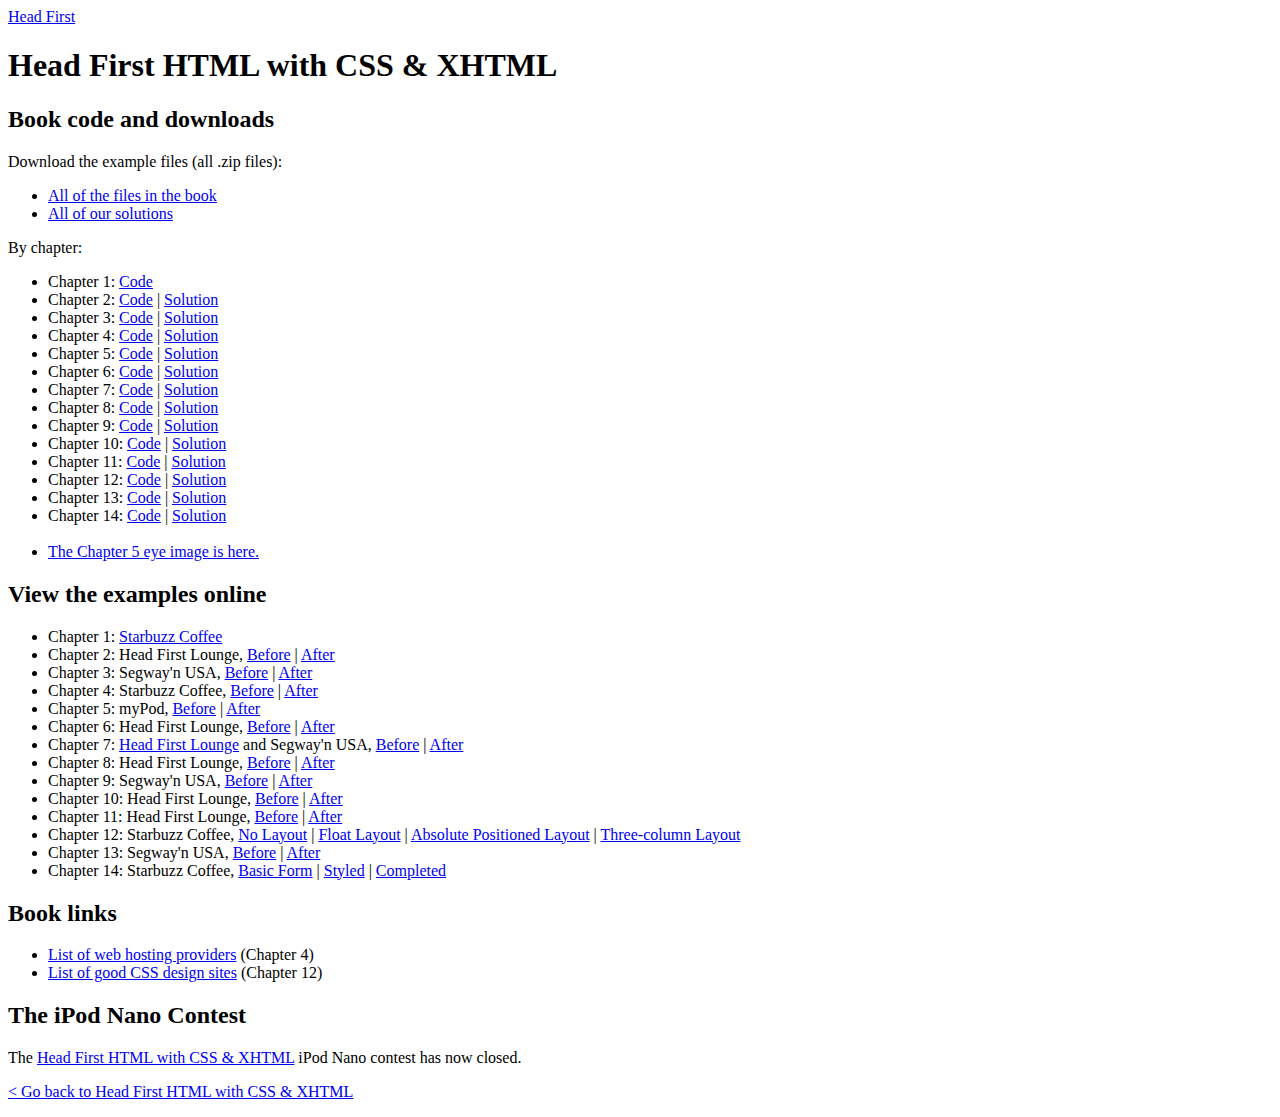
<file: html/headfirst html源码/index.html>
<!DOCTYPE html>
<html>
<head>
<title>Head First HTML with CSS & XHTML Downloads</title>
<link rel="stylesheet" type="text/css" href="http://cdn.oreilly.com/styles/hf.css" />
</head>
<body id="examples">
<div id="page">
<div class="row hf-header">
    <a href="http://shop.oreilly.com/category/series/head-first.do" class="hf-logo" title="Head First: Brain-Friendly Guides from O’Reilly">Head First</a>
</div>

<div id="content">
<h1>Head First HTML with CSS & XHTML</h1>

<h2>Book code and downloads</h2>

Download the example files (all .zip files):
<ul>
	<li> <a href="code/HFHTML_code.zip">All of the files in the book</a></li>
	<li> <a href="code/HFHTML_final.zip">All of our solutions</a></li>
</ul>

By chapter:
<ul>
	<li>Chapter 1: <a href="code/HFHTML_ch01.zip">Code</a></li>
	<li>Chapter 2: <a href="code/HFHTML_ch02.zip">Code</a> | <a href="code/HFHTML_ch02_final.zip">Solution</a></li>
	<li>Chapter 3: <a href="code/HFHTML_ch03.zip">Code</a> | <a href="code/HFHTML_ch03_final.zip">Solution</a></li>
	<li>Chapter 4: <a href="code/HFHTML_ch04.zip">Code</a> | <a href="code/HFHTML_ch04_final.zip">Solution</a></li>
	<li>Chapter 5: <a href="code/HFHTML_ch05.zip">Code</a> | <a href="code/HFHTML_ch05_final.zip">Solution</a></li>
	<li>Chapter 6: <a href="code/HFHTML_ch06.zip">Code</a> | <a href="code/HFHTML_ch06_final.zip">Solution</a></li>
	<li>Chapter 7: <a href="code/HFHTML_ch07.zip">Code</a> | <a href="code/HFHTML_ch07_final.zip">Solution</a></li>
	<li>Chapter 8: <a href="code/HFHTML_ch08.zip">Code</a> | <a href="code/HFHTML_ch08_final.zip">Solution</a></li>
	<li>Chapter 9: <a href="code/HFHTML_ch09.zip">Code</a> | <a href="code/HFHTML_ch09_final.zip">Solution</a></li>
	<li>Chapter 10: <a href="code/HFHTML_ch10.zip">Code</a> | <a href="code/HFHTML_ch10_final.zip">Solution</a></li>
	<li>Chapter 11: <a href="code/HFHTML_ch11.zip">Code</a> | <a href="code/HFHTML_ch11_final.zip">Solution</a></li>
	<li>Chapter 12: <a href="code/HFHTML_ch12.zip">Code</a> | <a href="code/HFHTML_ch12_final.zip">Solution</a></li>
	<li>Chapter 13: <a href="code/HFHTML_ch13.zip">Code</a> | <a href="code/HFHTML_ch13_final.zip">Solution</a></li>
	<li>Chapter 14: <a href="code/HFHTML_ch14.zip">Code</a> | <a href="code/HFHTML_ch14_final.zip">Solution</a></li>
	<br>
	<li><a href="eye.jpg">The Chapter 5 eye image is here.</a>
</li></ul>



<h2>View the examples online</h2>
	<ul>
	<li>Chapter 1: <a href="http://cdn.oreilly.com/HeadFirst/9780596101978/chapter1/starbuzz/">Starbuzz Coffee</a> </li>
	<li>Chapter 2: Head First Lounge, <a href="http://cdn.oreilly.com/HeadFirst/9780596101978/chapter2/lounge/lounge.html">Before</a> | <a href="http://cdn.oreilly.com/HeadFirst/9780596101978/chapter2/completedlounge/lounge.html">After</a></li>
	<li>Chapter 3: Segway'n USA, <a href="http://cdn.oreilly.com/HeadFirst/9780596101978/chapter3/journal/journal.html">Before</a> | <a href="http://cdn.oreilly.com/HeadFirst/9780596101978/chapter3/completedjournal/journal.html">After</a> </li>
	<li>Chapter 4: Starbuzz Coffee, <a href="http://cdn.oreilly.com/HeadFirst/9780596101978/chapter4/starbuzz/">Before</a> | <a href="http://cdn.oreilly.com/HeadFirst/9780596101978/chapter4/completedstarbuzz/">After</a></li>
	<li>Chapter 5: myPod, <a href="http://cdn.oreilly.com/HeadFirst/9780596101978/chapter5/mypod/">Before</a> | <a href="http://cdn.oreilly.com/HeadFirst/9780596101978/chapter5/completedmypod/">After</a></li>
	<li>Chapter 6: Head First Lounge, <a href="http://cdn.oreilly.com/HeadFirst/9780596101978/chapter6/lounge/lounge.html">Before</a> | <a href="http://cdn.oreilly.com/HeadFirst/9780596101978/chapter6/completedlounge/lounge.html">After</a></li>
	<li>Chapter 7: <a href="http://cdn.oreilly.com/HeadFirst/9780596101978/chapter7/lounge/lounge.html">Head First Lounge</a> and Segway'n USA, <a href="http://cdn.oreilly.com/HeadFirst/9780596101978/chapter7/journal/journal.html">Before</a> | <a href="http://cdn.oreilly.com/HeadFirst/9780596101978/chapter7/completedjournal/journal.html">After</a></li>
	<li>Chapter 8: Head First Lounge, <a href="http://cdn.oreilly.com/HeadFirst/9780596101978/chapter8/lounge/lounge.html">Before</a> | <a href="http://cdn.oreilly.com/HeadFirst/9780596101978/chapter8/completedlounge/lounge.html">After</a></li>
	<li>Chapter 9: Segway'n USA, <a href="http://cdn.oreilly.com/HeadFirst/9780596101978/chapter9/journal/journal.html">Before</a> | <a href="http://cdn.oreilly.com/HeadFirst/9780596101978/chapter9/completedjournal/journal.html">After</a></li>
	<li>Chapter 10: Head First Lounge, <a href="http://cdn.oreilly.com/HeadFirst/9780596101978/chapter10/lounge/lounge.html">Before</a> | <a href="http://cdn.oreilly.com/HeadFirst/9780596101978/chapter10/completedlounge/lounge.html">After</a></li>
	<li>Chapter 11: Head First Lounge, <a href="http://cdn.oreilly.com/HeadFirst/9780596101978/chapter11/lounge/lounge.html">Before</a> | <a href="http://cdn.oreilly.com/HeadFirst/9780596101978/chapter11/completedlounge/lounge.html">After</a></li>
	<li>Chapter 12: Starbuzz Coffee, <a href="http://cdn.oreilly.com/HeadFirst/9780596101978/chapter12/starbuzz/">No Layout</a> | <a href="http://cdn.oreilly.com/HeadFirst/9780596101978/chapter12/starbuzz-work/">Float Layout</a> | <a href="http://cdn.oreilly.com/HeadFirst/9780596101978/chapter12/starbuzz-work-absolute/">Absolute Positioned Layout</a> | <a href="http://cdn.oreilly.com/HeadFirst/9780596101978/chapter12/threecolumn/">Three-column Layout</a></li>
	<li>Chapter 13: Segway'n USA, <a href="http://cdn.oreilly.com/HeadFirst/9780596101978/chapter13/journal/journal.html">Before</a> | <a href="http://cdn.oreilly.com/HeadFirst/9780596101978/chapter13/completedjournal/journal.html">After</a></li>
	<li>Chapter 14: Starbuzz Coffee, <a href="http://cdn.oreilly.com/HeadFirst/9780596101978/chapter14/starbuzz/form.html">Basic Form</a> | <a href="http://cdn.oreilly.com/HeadFirst/9780596101978/chapter14/starbuzz/styledform.html">Styled</a> | <a href="http://cdn.oreilly.com/HeadFirst/9780596101978/chapter14/starbuzz-work/styledform.html">Completed</a></li>


</ul>

<h2>Book links</h2>
<ul>
<li><a href="http://cdn.oreilly.com/HeadFirst/9780596101978/providers.html">List of web hosting providers</a> (Chapter 4)
</li>
<li><a href="http://cdn.oreilly.com/HeadFirst/9780596101978/chapter12/cssdesign.html">List of good CSS design sites</a> (Chapter 12)
</li>
</ul>

<h2>The iPod Nano Contest</h2>
<p>
The <a href="http://www.amazon.com/exec/obidos/ASIN/059610197X/newinstance-20?ref=nosim">Head First HTML with CSS &amp; XHTML</a> iPod Nano contest has now closed.</p>


<p><a href="http://shop.oreilly.com/product/9780596101978.do"> &lt; Go back to Head First HTML with CSS & XHTML</a></p>
</div>
</div>
</body>
</html>
</file>
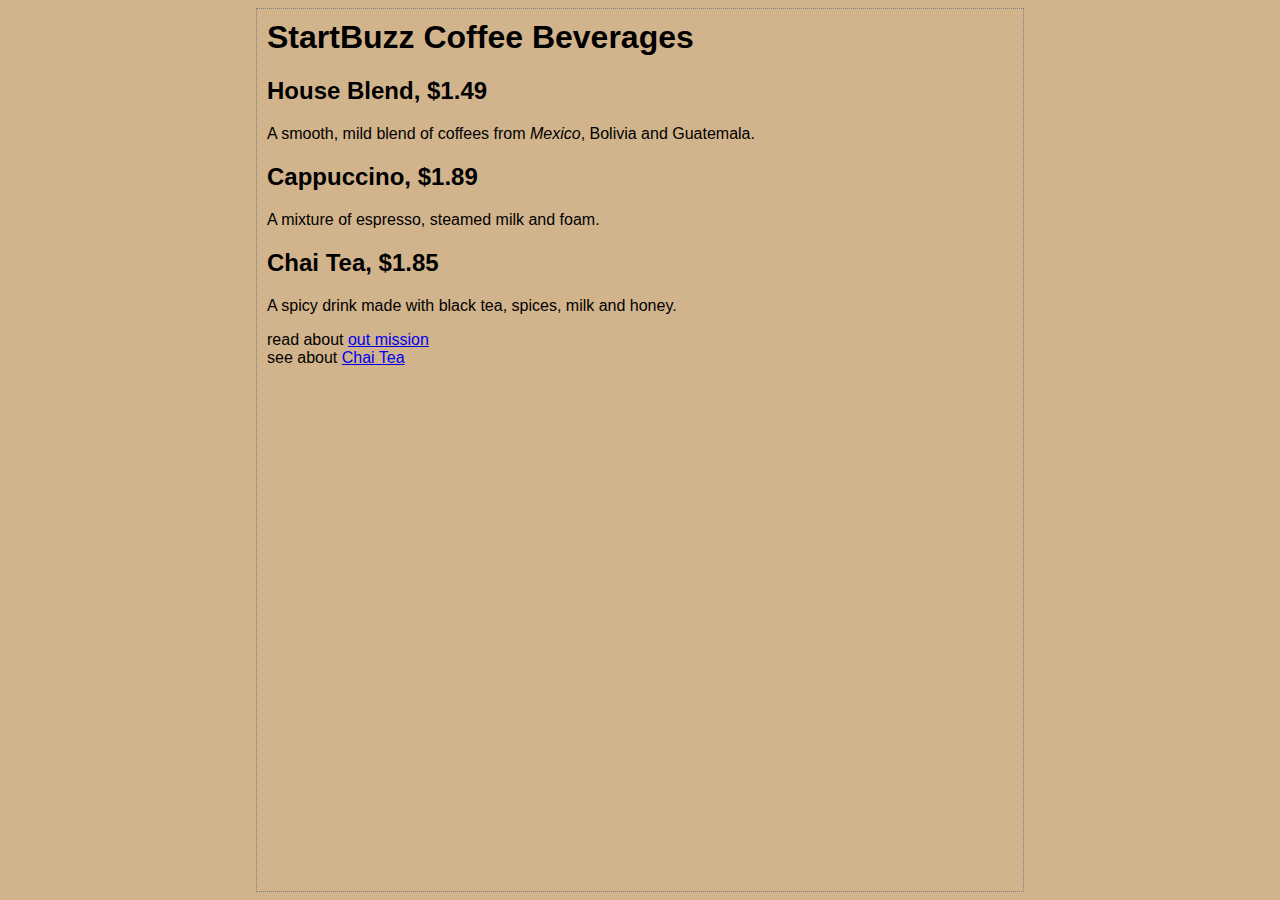
<file: html/starbuzz/index.html>
<html>
	<head>
		<title>StartBuzz Coff</title>
		<style type="text/css">
			body {
				background-color: #d2b48c;
				margin-left: 20%;
				margin-right: 20%;
				border: 1px dotted grey;
				padding: 10px 10px 10px 10px;
				font-family: sans-serif;
			}
		</style>
	</head>
	
	<body>
		<h1>StartBuzz Coffee Beverages</h1>
		
		<h2>House Blend, $1.49</h2>
		<p>A smooth, mild blend of coffees from <em>Mexico</em>, Bolivia and Guatemala.</p>
		
		<h2>Cappuccino, $1.89</h2>
		<p>A mixture of espresso, steamed milk and foam.</p>

		
		<h2><a id="chai">Chai Tea, $1.85</a></h2>
		<p>A spicy drink made with black tea, spices, 
			   milk and honey.</p>
		
		<p> read about
		<a target="_blank" href="mission.html" title="Read more about StartBuzz Coffee's important mission">out mission<br></a>
		see about <a href="index.html#chai">Chai Tea</a>
		</p>
	</body>
</html>
</file>
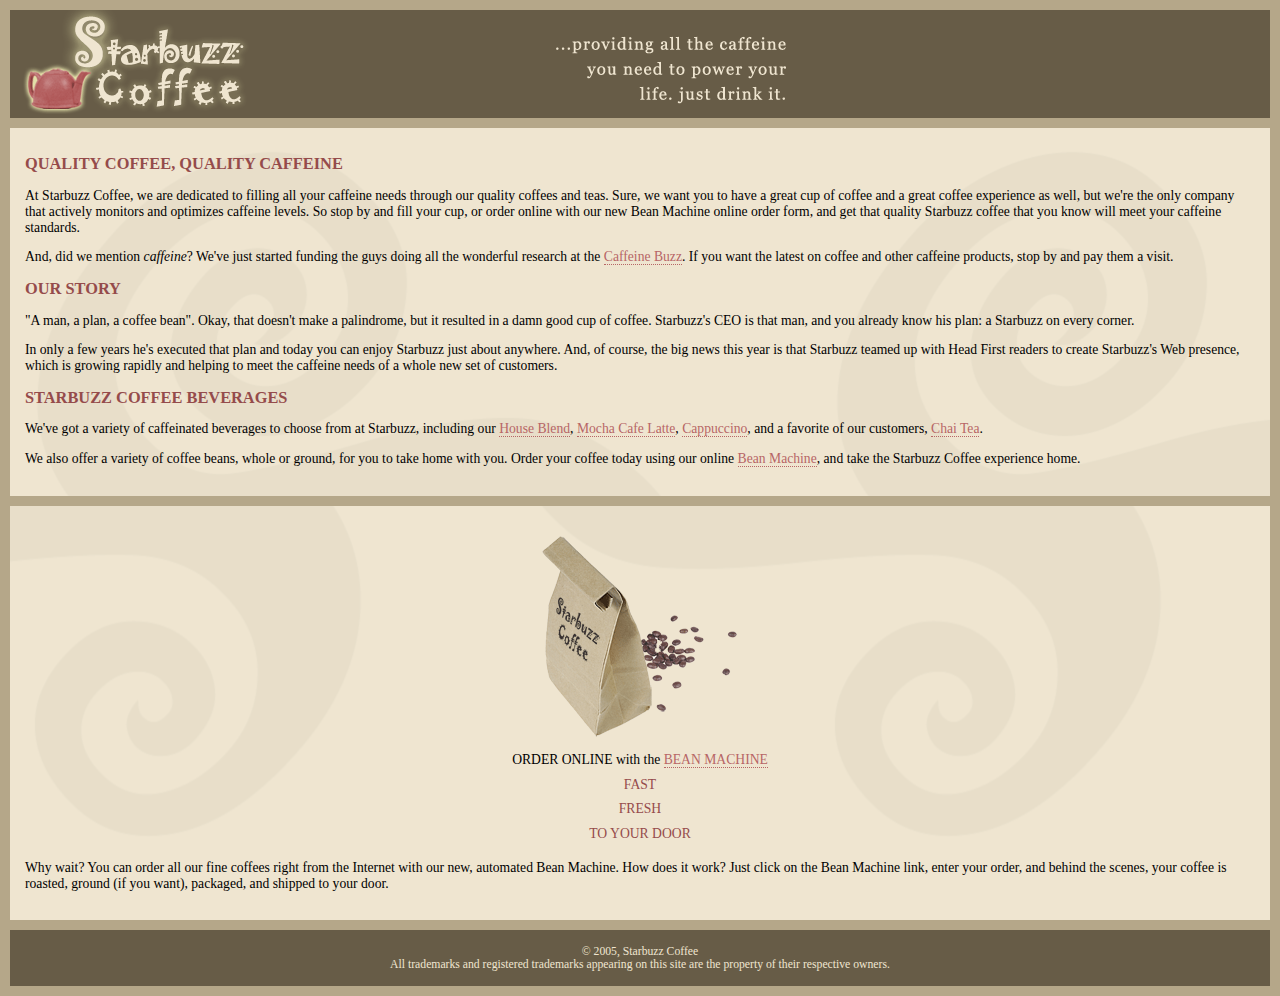
<file: html/headfirst html源码/code/absolute/index.html>
<!DOCTYPE html PUBLIC "-//W3C//DTD XHTML 1.0 Strict//EN"
   "http://www.w3.org/TR/xhtml1/DTD/xhtml1-strict.dtd">
<html xmlns="http://www.w3.org/1999/xhtml" lang="en" xml:lang="en">
  <head>
    <meta http-equiv="Content-Type" content="text/html; charset=ISO-8859-1" />
    <title>Starbuzz Coffee</title>
    <link rel="stylesheet" type="text/css" href="starbuzz.css" />
  </head> 

  <body>
    <div id="header">
      <img src="images/header.gif" alt="Starbuzz Coffee header image" />
    </div>

    <div id="main">
      <h1>QUALITY COFFEE, QUALITY CAFFEINE</h1>
      <p>
        At Starbuzz Coffee, we are dedicated to filling all your  caffeine needs through our 
        quality coffees and teas. Sure, we want you to have a great cup of coffee and a great 
        coffee experience as well, but we're the only company that actively monitors and 
        optimizes caffeine levels. So stop by and fill your cup, or order online with our new Bean 
        Machine online order form, and get that quality Starbuzz coffee that you know will meet 
        your caffeine standards.
      </p>
      <p>
        And, did we mention <em>caffeine</em>? We've just started funding the guys doing all 
        the wonderful research at the <a href="http://buzz.headfirstlabs.com"
        title="Read all about caffeine on the Buzz">Caffeine Buzz</a>.
        If you want the latest on coffee and other caffeine products, 
        stop by and pay them a visit.
      </p>
      <h1>OUR STORY</h1>
      <p>
        "A man, a plan, a coffee bean". Okay, that doesn't make a palindrome, but it resulted
        in a damn good cup of coffee.  Starbuzz's CEO is that man, and you already know his 
        plan: a Starbuzz on every corner.
      </p> 
      <p>In only a few years he's executed that plan and today 
        you can enjoy Starbuzz just about anywhere.  And, of course, the big news this year 
        is that Starbuzz teamed up with Head First readers to create Starbuzz's Web presence,  
        which is growing rapidly and helping to meet the caffeine needs of a whole new set of 
        customers.  
      </p>
      <h1>STARBUZZ COFFEE BEVERAGES</h1>
      <p>
        We've got a variety of caffeinated beverages to choose
        from at Starbuzz, including our 
        <a href="beverages.html#house" title="House Blend">House Blend</a>,
        <a href="beverages.html#mocha" title="Mocha Cafe Latte">Mocha Cafe Latte</a>, 
        <a href="beverages.html#cappuccino" title="Cappuccino">Cappuccino</a>,
        and a favorite of our customers, 
        <a href="beverages.html#chai" title="Chai Tea">Chai Tea</a>.
      </p>
      <p>
        We also offer a variety of coffee beans, whole or ground, for you to
        take home with you.  Order your coffee today using our online
        <a href="form.html" title="form.html">Bean Machine</a>, and take
        the Starbuzz Coffee experience home.
      </p>
    </div>

    <div id="sidebar">
      <p class="beanheading">
        <img src="images/bag.gif" alt="Bean Machine bag" />
        <br />
        ORDER ONLINE
        with the 
        <a href="form.html">BEAN MACHINE</a>
        <br />
        <span class="slogan">
            FAST <br />
            FRESH <br />
            TO YOUR DOOR <br />
        </span>
      </p>
      <p>
        Why wait?  You can order all our fine coffees right from the Internet with our new, 
        automated Bean Machine.  How does it work?  Just click on the Bean Machine link, 
        enter your order, and behind the scenes, your coffee is roasted, ground 
        (if you want), packaged, and shipped to your door.
      </p>
    </div>

    <div id="footer">
      &copy; 2005, Starbuzz Coffee
      <br />
      All trademarks and registered trademarks appearing on 
      this site are the property of their respective owners.
    </div>

  </body>
</html>
</file>
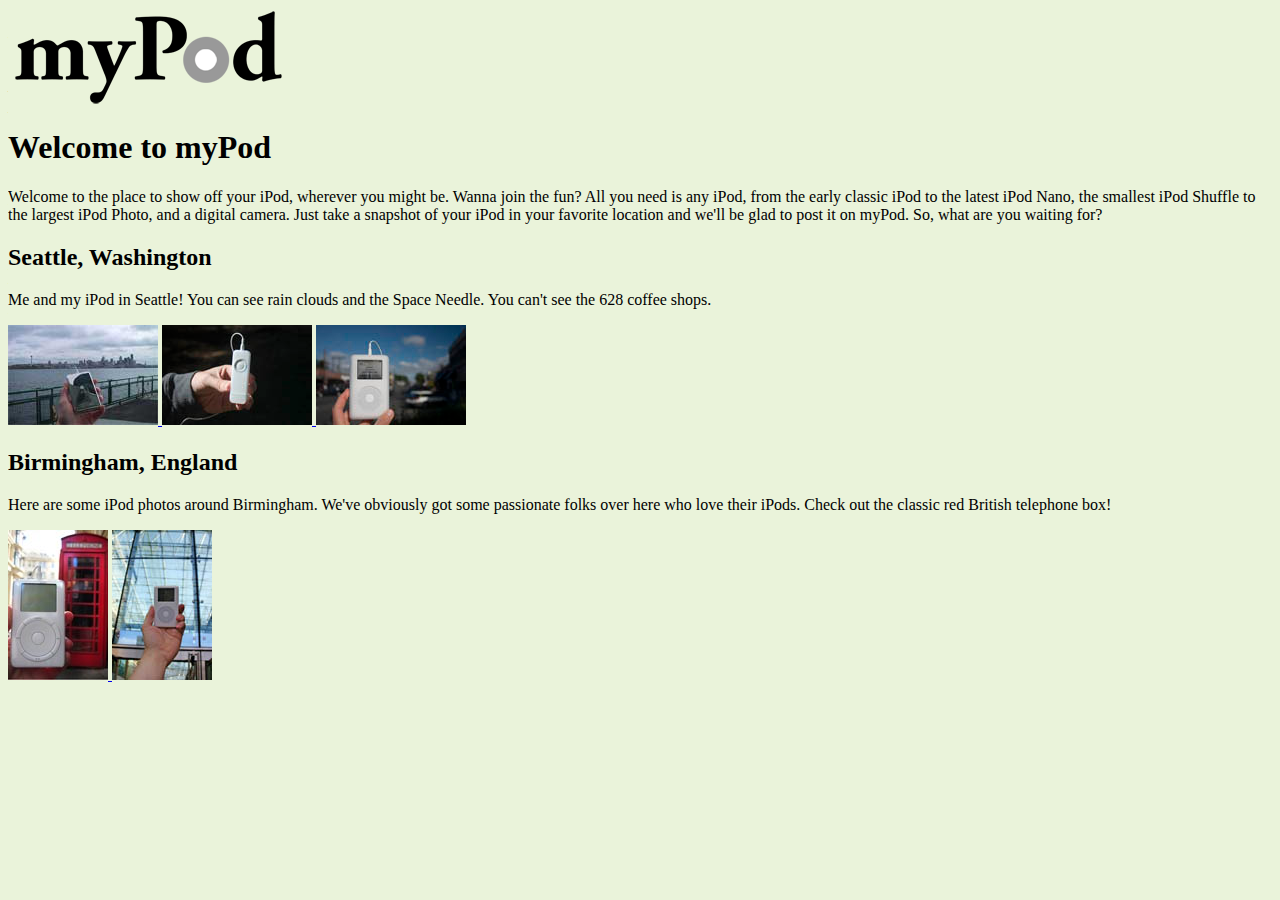
<file: html/headfirst html源码/code/mypod-work/index.html>
<html>
  <head>
    <title>myPod</title>
      <style type="text/css">
        body { background-color: #eaf3da; }
      </style>
  </head>
  <body>
    <p>
      <img src="logo/mypod.gif" alt="myPod Logo">
    </p>

    <h1>Welcome to myPod</h1>
    <p>
      Welcome to the place to show off your iPod, wherever you might be.
      Wanna join the fun? All you need is any iPod, from the early classic 
      iPod to the latest iPod Nano, the smallest iPod Shuffle to the largest 
      iPod Photo, and a digital camera.  Just take a snapshot of your iPod in
      your favorite location and we'll be glad to post it on myPod. So, what 
      are you waiting for?
    </p>

    <h2>Seattle, Washington</h2>
    <p>
      Me and my iPod in Seattle!  You can see rain clouds and the 
      Space Needle.  You can't see the 628 coffee shops.
    </p>

    <p>
      <a href="html/seattle_med.html">
        <img src="thumbnails/seattle_med.jpg" alt="My iPod in Seattle, WA">
      </a>
      <a href="html/seattle_shuffle.html">
        <img src="thumbnails/seattle_shuffle.jpg" alt="An iPod Shuffle in Seattle, WA">
      </a>
      <a href="html/seattle_downtown.html">
        <img src="thumbnails/seattle_downtown.jpg" alt="An iPod in downtown Seattle, WA">
      </a>
    </p>

    <h2>Birmingham, England</h2>
    <p>
      Here are some iPod photos around Birmingham. We've obviously got some
      passionate folks over here who love their iPods. Check out the classic
      red British telephone box!
    </p>

    <p>
      <a href="html/britain.html">
        <img src="thumbnails/britain.jpg" alt="An iPod in Birmingham at a telephone box">
      </a>
      <a href="html/applestore.html">
        <img src="thumbnails/applestore.jpg" alt="An iPod at the Birmingham Apple store">
      </a>
    </p>
  </body>
</html>
</file>
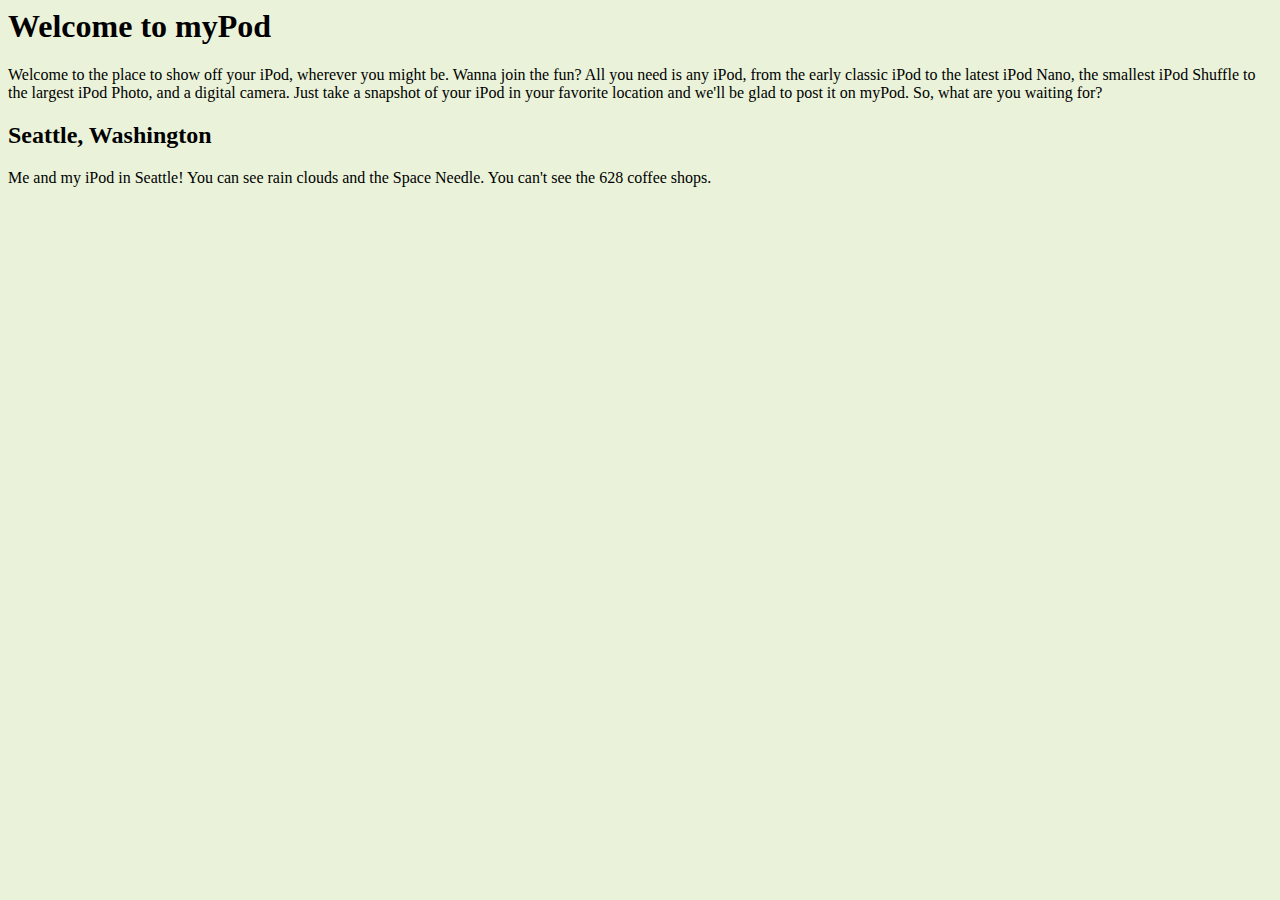
<file: html/headfirst html源码/code/mypod/index.html>
<html>
  <head>
    <title>myPod</title>
      <style type="text/css">
        body { background-color: #eaf3da; }
      </style>
  </head>
  <body>

    <h1>Welcome to myPod</h1>
    <p>
      Welcome to the place to show off your iPod, wherever you might be.
      Wanna join the fun? All you need is any iPod, from the early classic 
      iPod to the latest iPod Nano, the smallest iPod Shuffle to the largest 
      iPod Photo, and a digital camera.  Just take a snapshot of your iPod in
      your favorite location and we'll be glad to post it on myPod. So, what 
      are you waiting for?
    </p>

    <h2>Seattle, Washington</h2>
    <p>
      Me and my iPod in Seattle!  You can see rain clouds and the 
      Space Needle.  You can't see the 628 coffee shops.
    </p>
  </body>
</html>
</file>
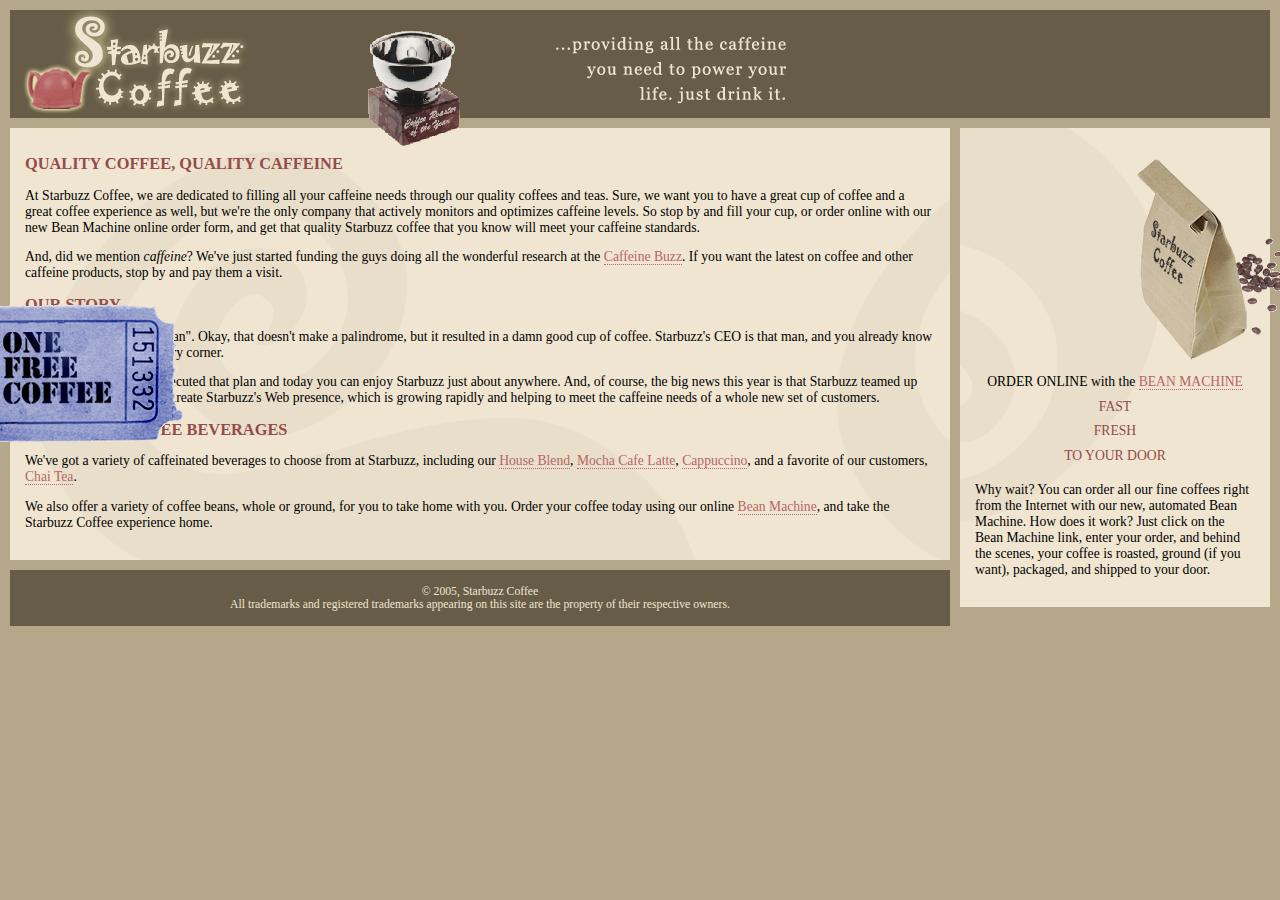
<file: html/headfirst html源码/code/starbuzz-work-absolute/index.html>
<!DOCTYPE html PUBLIC "-//W3C//DTD XHTML 1.0 Strict//EN"
   "http://www.w3.org/TR/xhtml1/DTD/xhtml1-strict.dtd">
<html xmlns="http://www.w3.org/1999/xhtml" lang="en" xml:lang="en">
  <head>
    <meta http-equiv="Content-Type" content="text/html; charset=ISO-8859-1" />
    <title>Starbuzz Coffee</title>
    <link rel="stylesheet" type="text/css" href="starbuzz.css" />
  </head> 

  <body>
    <div id="header">
      <img src="images/header.gif" alt="Starbuzz Coffee header image" />
    </div>

    <div id="award">
      <img src="images/award.gif"
           alt="Roaster of the Year award" />
    </div>

    <div id="main">
      <h1>QUALITY COFFEE, QUALITY CAFFEINE</h1>
      <p>
        At Starbuzz Coffee, we are dedicated to filling all your  caffeine needs through our 
        quality coffees and teas. Sure, we want you to have a great cup of coffee and a great 
        coffee experience as well, but we're the only company that actively monitors and 
        optimizes caffeine levels. So stop by and fill your cup, or order online with our new Bean 
        Machine online order form, and get that quality Starbuzz coffee that you know will meet 
        your caffeine standards.
      </p>
      <p>
        And, did we mention <em>caffeine</em>? We've just started funding the guys doing all 
        the wonderful research at the <a href="http://buzz.headfirstlabs.com"
        title="Read all about caffeine on the Buzz">Caffeine Buzz</a>.
        If you want the latest on coffee and other caffeine products, 
        stop by and pay them a visit.
      </p>
      <h1>OUR STORY</h1>
      <p>
        "A man, a plan, a coffee bean". Okay, that doesn't make a palindrome, but it resulted
        in a damn good cup of coffee.  Starbuzz's CEO is that man, and you already know his 
        plan: a Starbuzz on every corner.
      </p> 
      <p>In only a few years he's executed that plan and today 
        you can enjoy Starbuzz just about anywhere.  And, of course, the big news this year 
        is that Starbuzz teamed up with Head First readers to create Starbuzz's Web presence,  
        which is growing rapidly and helping to meet the caffeine needs of a whole new set of 
        customers.  
      </p>
      <h1>STARBUZZ COFFEE BEVERAGES</h1>
      <p>
        We've got a variety of caffeinated beverages to choose
        from at Starbuzz, including our 
        <a href="beverages.html#house" title="House Blend">House Blend</a>,
        <a href="beverages.html#mocha" title="Mocha Cafe Latte">Mocha Cafe Latte</a>, 
        <a href="beverages.html#cappuccino" title="Cappuccino">Cappuccino</a>,
        and a favorite of our customers, 
        <a href="beverages.html#chai" title="Chai Tea">Chai Tea</a>.
      </p>
      <p>
        We also offer a variety of coffee beans, whole or ground, for you to
        take home with you.  Order your coffee today using our online
        <a href="form.html" title="form.html">Bean Machine</a>, and take
        the Starbuzz Coffee experience home.
      </p>
    </div>

    <div id="sidebar">
      <p class="beanheading">
        <img src="images/bag.gif" alt="Bean Machine bag" />
        <br />
        ORDER ONLINE
        with the 
        <a href="form.html">BEAN MACHINE</a>
        <br />
        <span class="slogan">
            FAST <br />
            FRESH <br />
            TO YOUR DOOR <br />
        </span>
      </p>
      <p>
        Why wait?  You can order all our fine coffees right from the Internet with our new, 
        automated Bean Machine.  How does it work?  Just click on the Bean Machine link, 
        enter your order, and behind the scenes, your coffee is roasted, ground 
        (if you want), packaged, and shipped to your door.
      </p>
    </div>

    <div id="footer">
      &copy; 2005, Starbuzz Coffee
      <br />
      All trademarks and registered trademarks appearing on 
      this site are the property of their respective owners.
    </div>

    <div id="coupon">
      <a href="freecoffee.html" title="Click here to get your free coffee">
        <img src="images/ticket.gif" alt="Starbuzz coupon ticket" />
      </a>
    </div>

  </body>
</html>
</file>
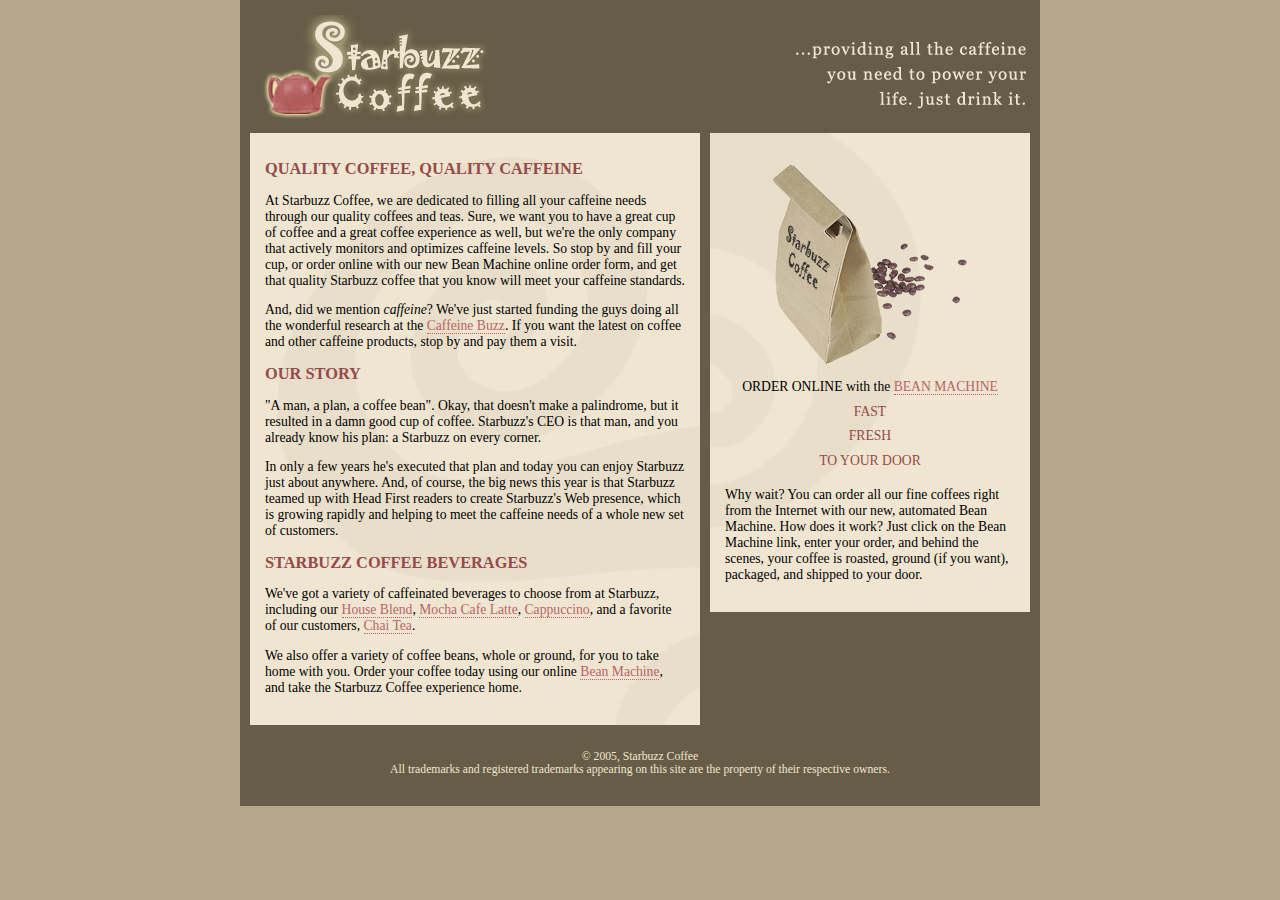
<file: html/headfirst html源码/code/starbuzz-work/index.html>
<!DOCTYPE html PUBLIC "-//W3C//DTD XHTML 1.0 Strict//EN"
   "http://www.w3.org/TR/xhtml1/DTD/xhtml1-strict.dtd">
<html xmlns="http://www.w3.org/1999/xhtml" lang="en" xml:lang="en">
  <head>
    <meta http-equiv="Content-Type" content="text/html; charset=ISO-8859-1" />
    <title>Starbuzz Coffee</title>
    <link rel="stylesheet" type="text/css" href="starbuzz.css" />
  </head> 

  <body>
   <div id="allcontent">
    <div id="header">
      <img src="images/header.gif" alt="Starbuzz Coffee header image" />
    </div>

    <div id="main">
      <h1>QUALITY COFFEE, QUALITY CAFFEINE</h1>
      <p>
        At Starbuzz Coffee, we are dedicated to filling all your  caffeine needs through our 
        quality coffees and teas. Sure, we want you to have a great cup of coffee and a great 
        coffee experience as well, but we're the only company that actively monitors and 
        optimizes caffeine levels. So stop by and fill your cup, or order online with our new Bean 
        Machine online order form, and get that quality Starbuzz coffee that you know will meet 
        your caffeine standards.
      </p>
      <p>
        And, did we mention <em>caffeine</em>? We've just started funding the guys doing all 
        the wonderful research at the <a href="http://buzz.headfirstlabs.com"
        title="Read all about caffeine on the Buzz">Caffeine Buzz</a>.
        If you want the latest on coffee and other caffeine products, 
        stop by and pay them a visit.
      </p>
      <h1>OUR STORY</h1>
      <p>
        "A man, a plan, a coffee bean". Okay, that doesn't make a palindrome, but it resulted
        in a damn good cup of coffee.  Starbuzz's CEO is that man, and you already know his 
        plan: a Starbuzz on every corner.
      </p> 
      <p>
        In only a few years he's executed that plan and today 
        you can enjoy Starbuzz just about anywhere.  And, of course, the big news this year 
        is that Starbuzz teamed up with Head First readers to create Starbuzz's Web presence,  
        which is growing rapidly and helping to meet the caffeine needs of a whole new set of 
        customers.  
      </p>
      <h1>STARBUZZ COFFEE BEVERAGES</h1>
      <p>
        We've got a variety of caffeinated beverages to choose
        from at Starbuzz, including our 
        <a href="beverages.html#house" title="House Blend">House Blend</a>,
        <a href="beverages.html#mocha" title="Mocha Cafe Latte">Mocha Cafe Latte</a>, 
        <a href="beverages.html#cappuccino" title="Cappuccino">Cappuccino</a>,
        and a favorite of our customers, 
        <a href="beverages.html#chai" title="Chai Tea">Chai Tea</a>.
      </p>
      <p>
        We also offer a variety of coffee beans, whole or ground, for you to
        take home with you.  Order your coffee today using our online
        <a href="form.html" title="form.html">Bean Machine</a>, and take
        the Starbuzz Coffee experience home.
      </p>
    </div>

    <div id="sidebar">
      <p class="beanheading">
        <img src="images/bag.gif" alt="Bean Machine bag" />
        <br />
        ORDER ONLINE
        with the 
        <a href="form.html">BEAN MACHINE</a>
        <br />
        <span class="slogan">
            FAST <br />
            FRESH <br />
            TO YOUR DOOR <br />
        </span>
      </p>
      <p>
        Why wait?  You can order all our fine coffees right from the Internet with our new, 
        automated Bean Machine.  How does it work?  Just click on the Bean Machine link, 
        enter your order, and behind the scenes, your coffee is roasted, ground 
        (if you want), packaged, and shipped to your door.
      </p>
    </div>

    <div id="footer">
      &copy; 2005, Starbuzz Coffee
      <br />
      All trademarks and registered trademarks appearing on 
      this site are the property of their respective owners.
    </div>
   </div>
  </body>
</html>
</file>
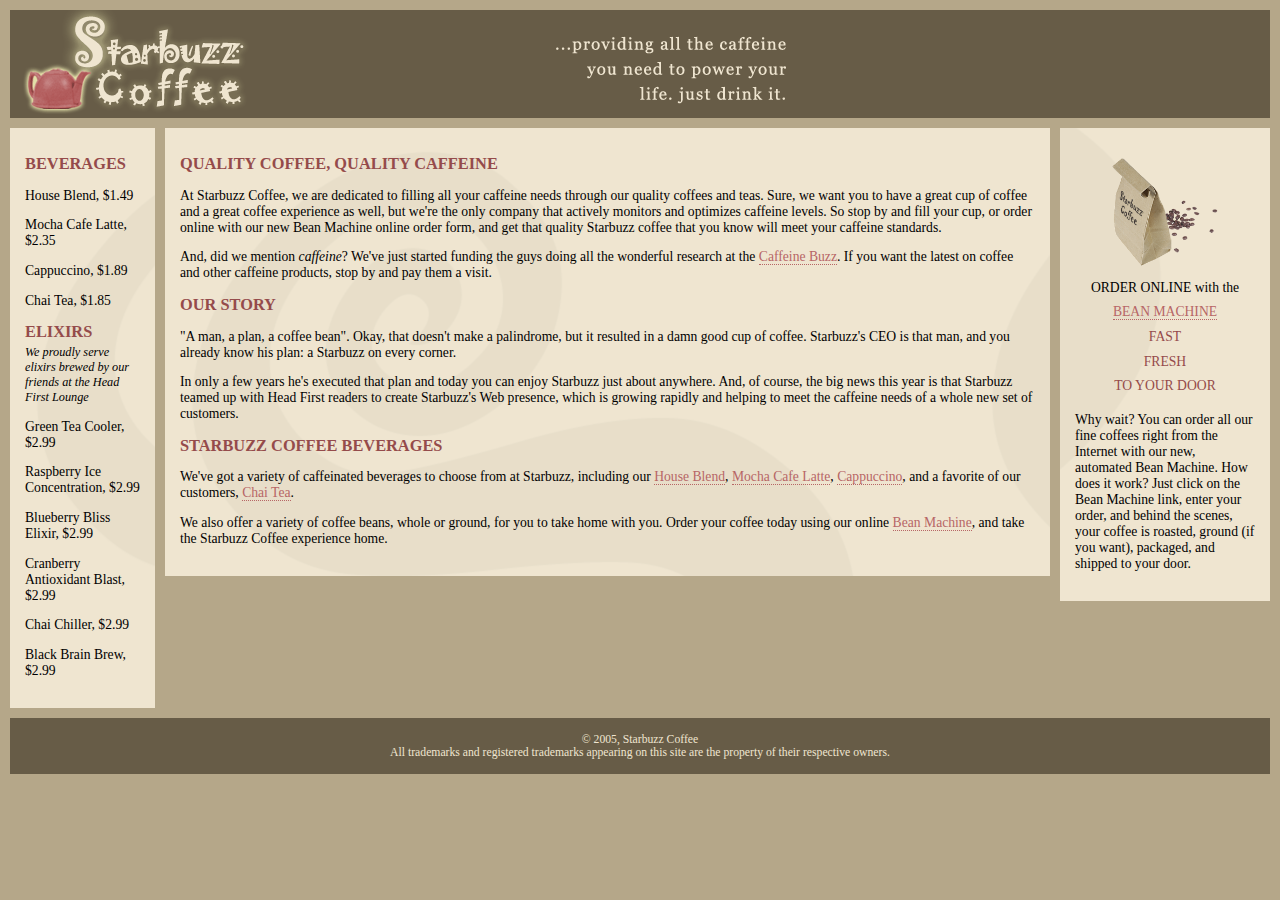
<file: html/headfirst html源码/code/threecolumn/index.html>
<!DOCTYPE html PUBLIC "-//W3C//DTD XHTML 1.0 Strict//EN"
   "http://www.w3.org/TR/xhtml1/DTD/xhtml1-strict.dtd">
<html xmlns="http://www.w3.org/1999/xhtml" lang="en" xml:lang="en">
  <head>
    <meta http-equiv="Content-Type" content="text/html; charset=ISO-8859-1" />
    <title>Starbuzz Coffee</title>
    <link rel="stylesheet" type="text/css" href="starbuzz.css" />
  </head> 

  <body>
    <div id="header">
      <img src="images/header.gif" alt="Starbuzz Coffee header image" />
    </div>

    <div id="drinks">
      <h1>BEVERAGES</h1>
      <p>House Blend, $1.49</p>
      <p>Mocha Cafe Latte, $2.35</p>
      <p>Cappuccino, $1.89</p>
      <p>Chai Tea, $1.85</p>
      <h1 style="margin-bottom: 3px;">ELIXIRS</h1>
      <p style="margin-top: 3px; font-style: italic; font-size: 90%;">
        We proudly serve elixirs brewed by our friends 
        at the Head First Lounge
      </p>
      <p>Green Tea Cooler, $2.99</p>
      <p>Raspberry Ice Concentration, $2.99</p>
      <p>Blueberry Bliss Elixir, $2.99</p>
      <p>Cranberry Antioxidant Blast, $2.99</p>
      <p>Chai Chiller, $2.99</p>
      <p>Black Brain Brew, $2.99</p>
    </div>

    <div id="sidebar">
      <p class="beanheading">
        <img src="images/bag.gif" alt="Bean Machine bag" />
        <br />
        ORDER ONLINE
        with the 
        <a href="form.html">BEAN MACHINE</a>
        <br />
        <span class="slogan">
            FAST <br />
            FRESH <br />
            TO YOUR DOOR <br />
        </span>
      </p>
      <p>
        Why wait?  You can order all our fine coffees right from the Internet with our new, 
        automated Bean Machine.  How does it work?  Just click on the Bean Machine link, 
        enter your order, and behind the scenes, your coffee is roasted, ground 
        (if you want), packaged, and shipped to your door.
      </p>
    </div>

    <div id="main">
      <h1>QUALITY COFFEE, QUALITY CAFFEINE</h1>
      <p>
        At Starbuzz Coffee, we are dedicated to filling all your  caffeine needs through our 
        quality coffees and teas. Sure, we want you to have a great cup of coffee and a great 
        coffee experience as well, but we're the only company that actively monitors and 
        optimizes caffeine levels. So stop by and fill your cup, or order online with our new Bean 
        Machine online order form, and get that quality Starbuzz coffee that you know will meet 
        your caffeine standards.
      </p>
      <p>
        And, did we mention <em>caffeine</em>? We've just started funding the guys doing all 
        the wonderful research at the <a href="http://buzz.headfirstlabs.com"
        title="Read all about caffeine on the Buzz">Caffeine Buzz</a>.
        If you want the latest on coffee and other caffeine products, 
        stop by and pay them a visit.
      </p>
      <h1>OUR STORY</h1>
      <p>
        "A man, a plan, a coffee bean". Okay, that doesn't make a palindrome, but it resulted
        in a damn good cup of coffee.  Starbuzz's CEO is that man, and you already know his 
        plan: a Starbuzz on every corner.
      </p> 
      <p>In only a few years he's executed that plan and today 
        you can enjoy Starbuzz just about anywhere.  And, of course, the big news this year 
        is that Starbuzz teamed up with Head First readers to create Starbuzz's Web presence,  
        which is growing rapidly and helping to meet the caffeine needs of a whole new set of 
        customers.  
      </p>
      <h1>STARBUZZ COFFEE BEVERAGES</h1>
      <p>
        We've got a variety of caffeinated beverages to choose
        from at Starbuzz, including our 
        <a href="beverages.html#house" title="House Blend">House Blend</a>,
        <a href="beverages.html#mocha" title="Mocha Cafe Latte">Mocha Cafe Latte</a>, 
        <a href="beverages.html#cappuccino" title="Cappuccino">Cappuccino</a>,
        and a favorite of our customers, 
        <a href="beverages.html#chai" title="Chai Tea">Chai Tea</a>.
      </p>
      <p>
        We also offer a variety of coffee beans, whole or ground, for you to
        take home with you.  Order your coffee today using our online
        <a href="form.html" title="form.html">Bean Machine</a>, and take
        the Starbuzz Coffee experience home.
      </p>
    </div>

    <div id="footer">
      &copy; 2005, Starbuzz Coffee
      <br />
      All trademarks and registered trademarks appearing on 
      this site are the property of their respective owners.
    </div>
  </body>
</html>
</file>
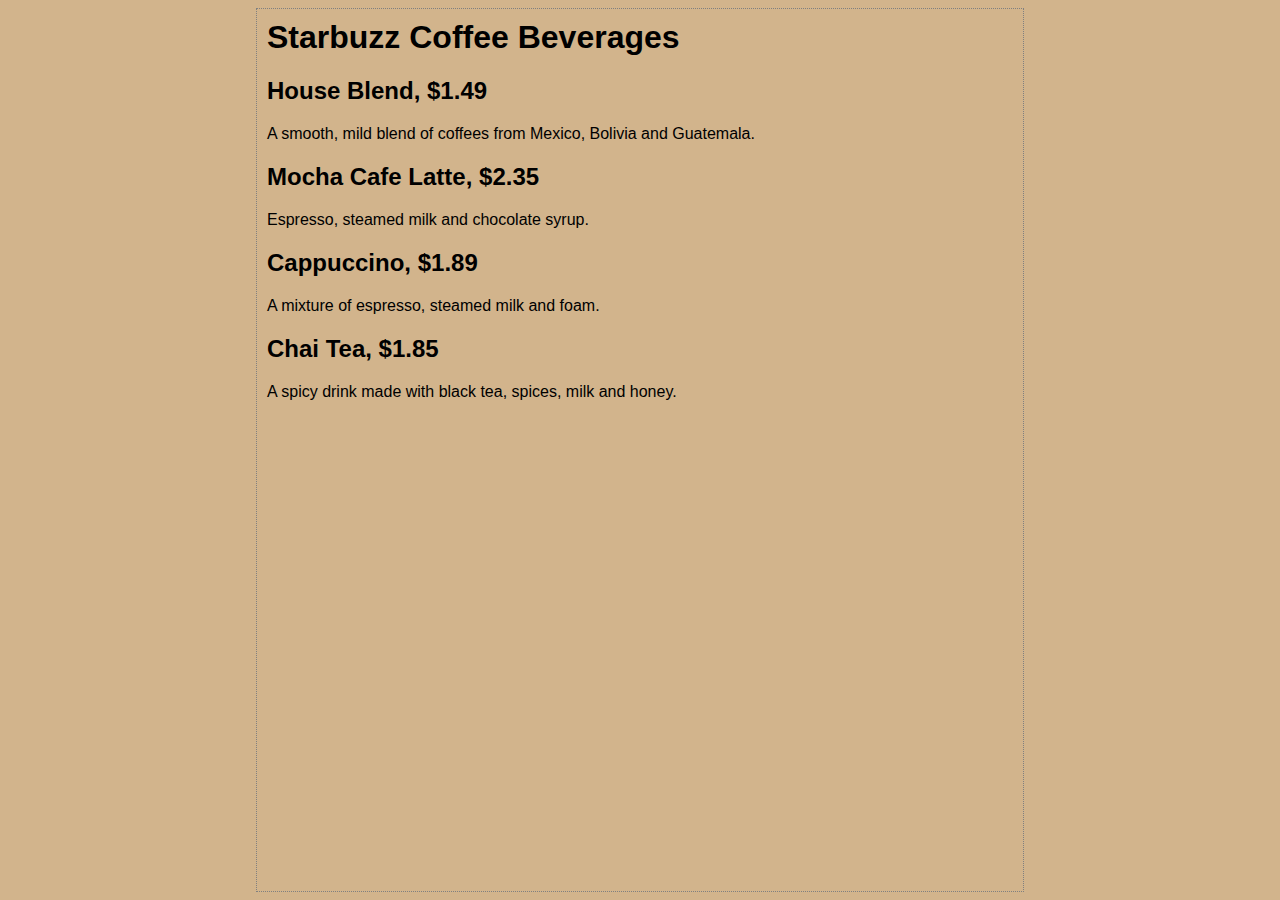
<file: html/headfirst html源码/code/chapter1/starbuzz/index.html>
<html>
  <head>
    <title>Starbuzz Coffee</title>
    <style type="text/css">
      body {
        background-color: #d2b48c;
        margin-left: 20%;
        margin-right: 20%;
        border: 1px dotted gray;
        padding: 10px 10px 10px 10px;
        font-family: sans-serif;
      }
    </style>
  </head>

  <body>
    <h1>Starbuzz Coffee Beverages</h1>
    <h2>House Blend, $1.49</h2>
    <p>A smooth, mild blend of coffees from Mexico, 
          Bolivia and Guatemala.</p>

    <h2>Mocha Cafe Latte, $2.35</h2>
    <p>Espresso, steamed milk and chocolate syrup.</p>

    <h2>Cappuccino, $1.89</h2>
    <p>A mixture of espresso, steamed milk and foam.</p>

    <h2>Chai Tea, $1.85</h2>
    <p>A spicy drink made with black tea, spices, 
           milk and honey.</p>
  </body>
</html>
</file>
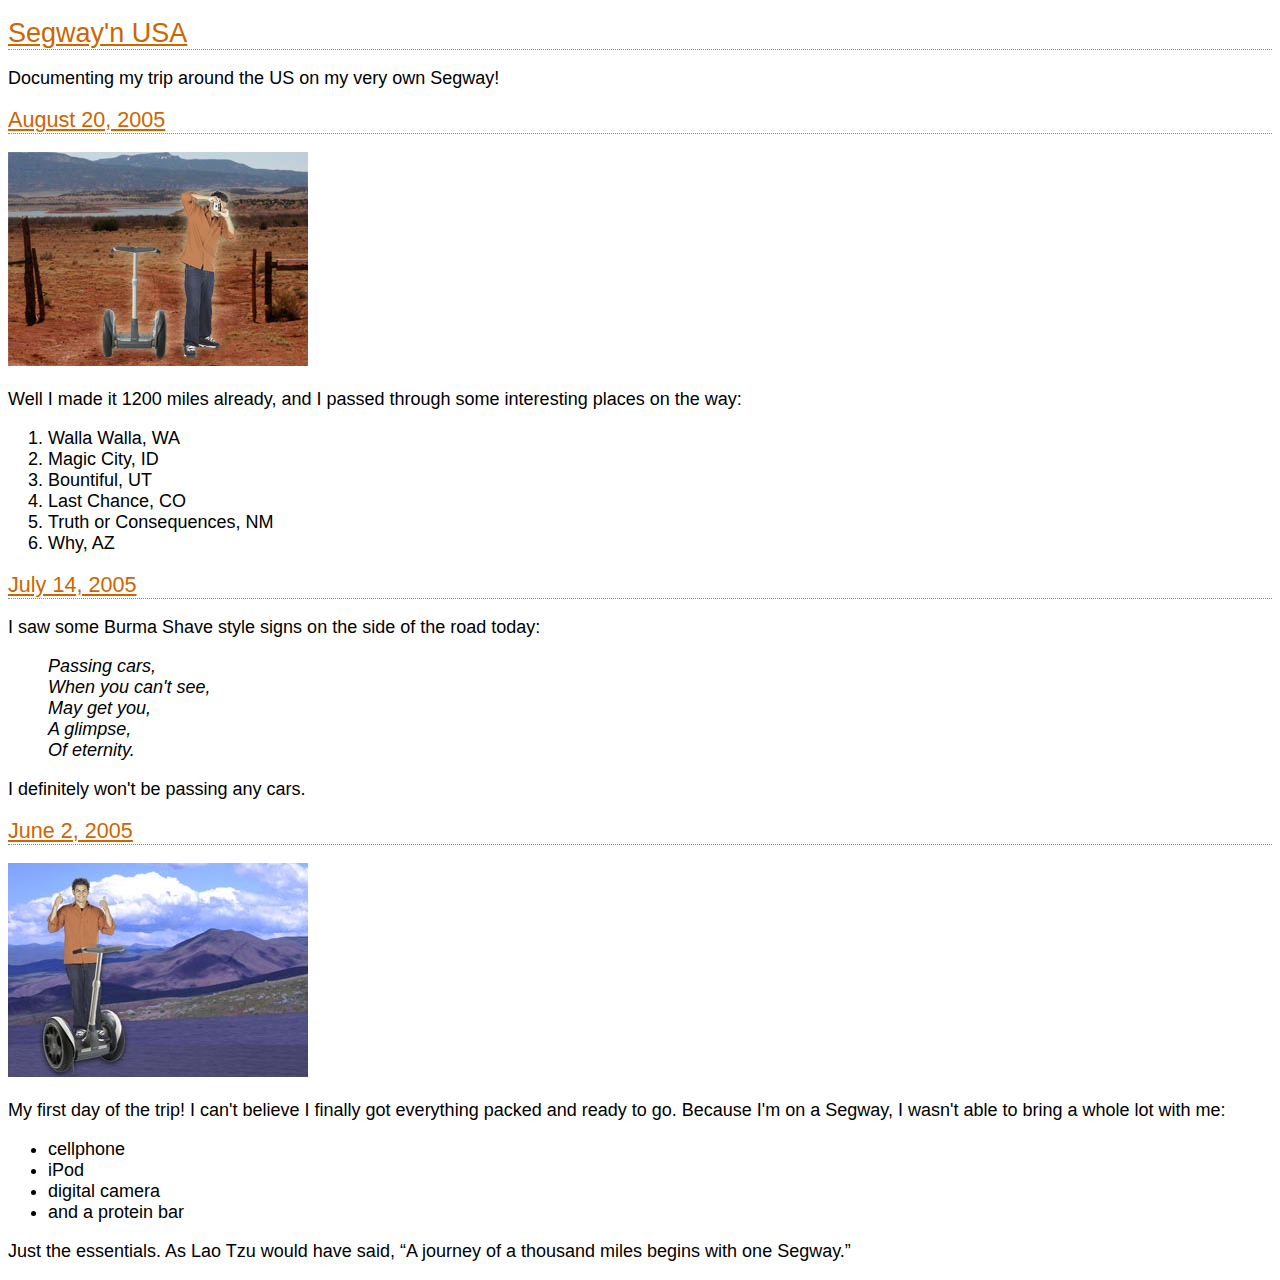
<file: html/journal/journal.html>
<!DOCTYPE html PUBLIC "-//W3C//DTD XHTML 1.0 Strict//EN" 
   "http://www.w3.org/TR/xhtml1/DTD/xhtml1-strict.dtd">
<html xmlns="http://www.w3.org/1999/xhtml" lang="en" xml:lang="en">
  <head>
    <meta http-equiv="Content-Type" content="text/html; charset=ISO-8859-1" />
    <title>My Trip Around the USA on a Segway</title>
	<link type="text/css" rel="stylesheet" href="journal.css" />
  </head>
  <body>

    <h1>Segway'n USA</h1>
    <p>
      Documenting my trip around the US on my very own Segway!
    </p>

    <h2>August 20, 2005</h2>
    <p><img src="images/segway2.jpg" alt="Me any my Segway in New Mexico" /></p>
    <p>
      Well I made it 1200 miles already, and I passed
      through some interesting places on the way: 
    </p>

    <ol>
      <li>Walla Walla, WA</li> 
      <li>Magic City, ID</li> 
      <li>Bountiful, UT</li>
      <li>Last Chance, CO</li>
      <li>Truth or Consequences, NM</li>
      <li>Why, AZ</li> 
    </ol>

    <h2>July 14, 2005</h2>
    <p>
      I saw some Burma Shave style signs on the side of the
      road today:
    </p>
    <blockquote>
      <p>
      Passing cars, <br />
      When you can't see, <br />
      May get you, <br />
      A glimpse, <br />
      Of eternity. <br />
      </p>
    </blockquote>
    <p>
      I definitely won't be passing any cars.
    </p>

    <h2>June 2, 2005</h2>
    <p><img src="images/segway1.jpg" alt="The first day of the trip" /></p>
    <p>
      My first day of the trip!  I can't believe I finally got
      everything packed and ready to go.  Because I'm on a Segway,
      I wasn't able to bring a whole lot with me:
    </p>
    <ul>
      <li>cellphone</li> 
      <li>iPod</li>
      <li>digital camera</li>
      <li>and a protein bar</li>
    </ul>
    <p>
       Just the essentials.  As
      Lao Tzu would have said, <q>A journey of a 
      thousand miles begins with one Segway.</q>
    </p>
  </body>
</html>
</file>
<file: html/headfirst html源码/code/absolute/starbuzz.css>
body { 
  background-color: #b5a789;
  font-family:      Georgia, "Times New Roman", Times, serif;
  font-size:        small;
  margin:           0px;
}

#header {
  background-color: #675c47;
  margin:           10px;
  height:           108px;
}

#main {
  background:       #efe5d0 url(images/background.gif) top left;
  font-size:        105%;
  padding:          15px;
  margin:           0px 10px 10px 10px;
}

#sidebar {
  background:       #efe5d0 url(images/background.gif) bottom right;
  font-size:        105%;
  padding:          15px;
  margin:           0px 10px 10px 10px;
}

#footer {
  background-color: #675c47;
  color:            #efe5d0;
  text-align:       center;
  padding:          15px;
  margin:           10px;
  font-size:        90%;
}

h1 {
  font-size:        120%;
  color:            #954b4b;
}

h2 { font-size: 110%; }

.slogan { color: #954b4b; }

.beanheading {
  text-align:       center;
  line-height:      1.8em;
}

a:link {
  color:            #b76666;
  text-decoration:  none;
  border-bottom:    thin dotted #b76666;
}
a:visited {
  color:            #675c47;
  text-decoration:  none;
  border-bottom:    thin dotted #675c47;
}
</file>
<file: html/headfirst html源码/code/starbuzz-work-absolute/starbuzz.css>
body { 
  background-color: #b5a789;
  font-family:      Georgia, "Times New Roman", Times, serif;
  font-size:        small;
  margin:           0px;
}

#header {
  background-color: #675c47;
  margin:           10px;
  height:           108px;
}

#main {
  background:       #efe5d0 url(images/background.gif) top left;
  font-size:        105%;
  padding:          15px;
  margin:           0px 330px 10px 10px;
}

#sidebar {
  background:       #efe5d0 url(images/background.gif) bottom right;
  font-size:        105%;
  padding:          15px;
  margin:           0px 10px 10px 10px;
  position:         absolute;
  top:              128px;
  right:            0px;
  width:            280px;
}

#footer {
  background-color: #675c47;
  color:            #efe5d0;
  text-align:       center;
  padding:          15px;
  margin:           10px 330px 10px 10px;
  font-size:        90%;
}

h1 {
  font-size:        120%;
  color:            #954b4b;
}

h2 { font-size: 110%; }

.slogan { color: #954b4b; }

.beanheading {
  text-align:       center;
  line-height:      1.8em;
}

.beanheading img {
  position:         relative;
  left:             120px;
}

a:link {
  color:            #b76666;
  text-decoration:  none;
  border-bottom:    thin dotted #b76666;
}
a:visited {
  color:            #675c47;
  text-decoration:  none;
  border-bottom:    thin dotted #675c47;
}

#award {
  position:         absolute;
  top:              30px;
  left:             365px;
  z-index:          99;
}

#coupon {
  position:         fixed;
  top:              300px;
  left:             -90px;
}

#coupon img {
  border:           none;
}

#coupon a:link {
  border:           none;
}

#coupon a:visited {
  border:           none;
}
</file>
<file: html/headfirst html源码/code/starbuzz-work/starbuzz.css>
body { 
  background-color: #b5a789;
  font-family:      Georgia, "Times New Roman", Times, serif;
  font-size:        small;
  margin:           0px;
}

#header {
  background-color: #675c47;
  margin:           10px;
  height:           108px;
}

#main {
  background:       #efe5d0 url(images/background.gif) top left;
  font-size:        105%;
  padding:          15px;
  margin:           0px 10px 10px 10px;
  width:            420px;
  float:            left;
}

#sidebar {
  background:       #efe5d0 url(images/background.gif) bottom right;
  font-size:        105%;
  padding:          15px;
  margin:           0px 10px 10px 470px;
}

#footer {
  background-color: #675c47;
  color:            #efe5d0;
  text-align:       center;
  padding:          15px;
  margin:           10px;
  font-size:        90%;
  clear:            left;
}

h1 {
  font-size:        120%;
  color:            #954b4b;
}

.slogan { color: #954b4b; }

.beanheading {
  text-align:       center;
  line-height:      1.8em;
}

a:link {
  color:            #b76666;
  text-decoration:  none;
  border-bottom:    thin dotted #b76666;
}
a:visited {
  color:            #675c47;
  text-decoration:  none;
  border-bottom:    thin dotted #675c47;
}

#allcontent {
  width:            800px;
  padding-top:      5px;
  padding-bottom:   5px;
  background-color: #675c47;
  margin-left:      auto;
  margin-right:     auto;
}
</file>
<file: html/headfirst html源码/code/threecolumn/starbuzz.css>
body { 
	background-color: #b5a789;
	font-family: Georgia, "Times New Roman", Times, serif;
	font-size: small;
	margin: 0px;
}

#main {
	background: #efe5d0 url(images/background.gif) top left;
	font-size: 105%;
	padding: 15px;
	margin: 0px 10px 10px 10px;
}

#sidebar {
	background: #efe5d0 url(images/background.gif) bottom right;
	font-size: 105%;
	padding: 15px;
	margin: 0px 10px 10px 10px;
}

#footer {
	background-color: #675c47;
	color: #efe5d0;
	text-align: center;
	padding: 15px;
	margin: 10px;
	font-size: 90%;
}

#header {
	background-color: #675c47;
	margin: 10px;
	height: 108px;
}

#drinks {
	background: #efe5d0 url(images/background.gif) top left;
	font-size: 105%;
	padding: 15px;
	margin: 0px 10px 10px 10px;
}

h1 {
	font-size: 120%;
	color: #954b4b;
}

h2 {
	font-size: 110%;
}

.slogan {
	color: #954b4b;
}

.beanheading {
	text-align: center;
	line-height: 1.8em;
}

.beanheading img {
	width: 60%;
}

a:link {
	color: #b76666;
	text-decoration: none;
	border-bottom: thin dotted #b76666;
}
a:visited {
	color: #675c47;
	text-decoration: none;
	border-bottom: thin dotted #675c47;
}

#sidebar {
	float: right;
	width: 180px;
}

#main {
	margin-right: 230px;
	margin-left: 165px;
}

#drinks {
	float: left;
	width: 115px;
}


#footer {
	clear: both;
}

/*
#coupon {
	display: none;
	position: fixed;
	top: 300px;
	left: -90px;
}

#coupon img {
	border: none;
}
#coupon a:link {
	border: none;
}
#coupon a:visited {
	border: none;
}

#content {
	width: 800px;
	margin: auto;
}

#award {
	position: absolute;
	top: 30px;
	left: 365px;
}
*/

#coupon {
	display: none;
}
#award {
	display: none;
}
</file>
<file: html/journal/journal.css>
body {
	font-family: Verdana, Geneva, Arial, sans-serif;
	font-size: large;
}

h1, h2 {
	font-weight: normal;
	color: #cc6600;
	text-decoration: underline;
	border-bottom: thin dotted #888888;
}

h1 { font-size: 150%; }

h2 { font-size: 120%; }

em { 1.2em; }

blockquote {
	font-style: italic;
}
</file>
